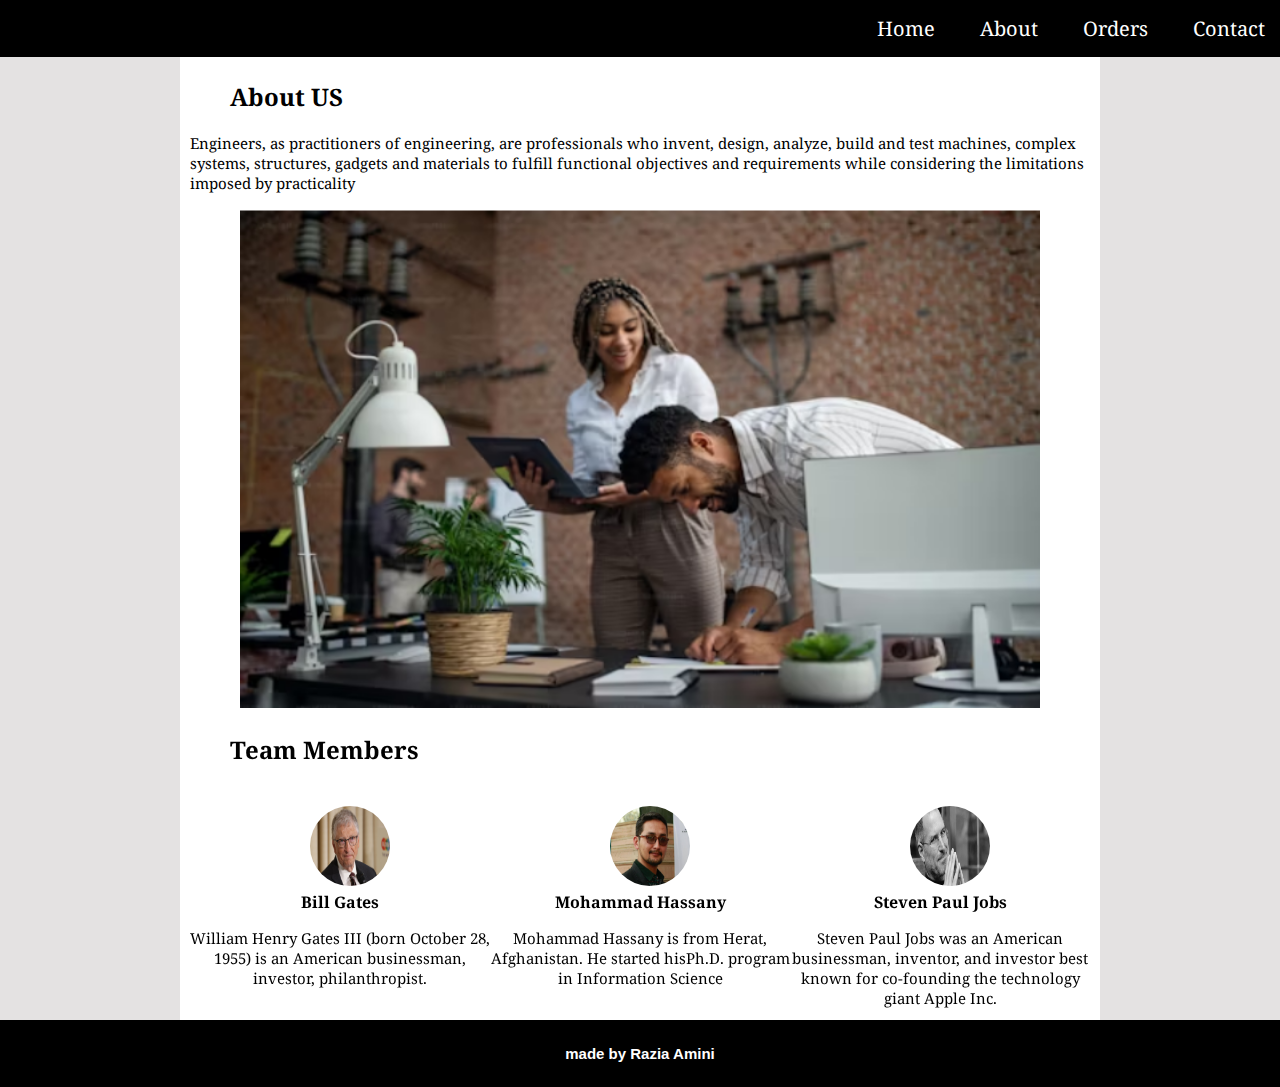
<file: about.html>
<!DOCTYPE html>
<html lang="en">

<head>
    <title> about</title>
    <meta charset="UTF-8">

    <link rel="preconnect"
        href="https://www.google.com/imgres?q=echo%20dot&imgurl=https%3A%2F%2Fgamextreme.ph%2Fcdn%2Fshop%2Fproducts%2F2_13db2cd7-e2bd-4865-9663-fbf0e575119c_1024x1024.png%3Fv%3D1670980578&imgrefurl=https%3A%2F%2Fgamextreme.ph%2Fproducts%2Famazon-echo-dot-5th-gen-2022-smart-speaker-with-alexa&docid=-Qf5425BfJATNM&tbnid=OCNK8yoeTO0VIM&vet=12ahUKEwjUzuqHpqiGAxVPKRAIHUfyC0AQM3oFCIIBEAA..i&w=800&h=800&hcb=2&ved=2ahUKEwjUzuqHpqiGAxVPKRAIHUfyC0AQM3oFCIIBEAA">
    <link rel="preconnect" href="https://fonts.gstatic.com" crossorigin>
    <link href="https://fonts.googleapis.com/css2?family=Lora:ital,wght@0,400..700;1,400..700&display=swap"
        rel="stylesheet">
    <link rel="preconnect" href="https://fonts.googleapis.com">
    <link rel="preconnect" href="https://fonts.gstatic.com" crossorigin>
    <link
        href="https://fonts.googleapis.com/css2?family=Lora:ital,wght@0,400..700;1,400..700&family=Noto+Serif:ital,wght@0,100..900;1,100..900&display=swap"
        rel="stylesheet">
    <link rel="stylesheet" href="styles.css">
    <style>
        related-product-name {
            display: flex;
            width: 100%;
            background-color: #000;
            justify-content: flex-end;

            margin-top: 0%;
            padding-top: 15px;

            padding-bottom: 15px;
            gap: 30px;
        }

        related-product-name a {
            text-decoration: none;
            font-size: 20px;
            color: #fff;
            padding-right: 15px;

        }

        related-product-name a:hover {
            background-color: hsl(0, 0%, 76%);
        }

        img {
            height: 400px;
            width: 700px;
            margin-left: 50px;
        }


        p {
            margin-left: 0px;
            padding-left: 0px;
            font-size: 15px;
        }


        div.product-container {
            padding-top: 60px;
        }

        h2 {
            margin-left: 40px;
        }

        .img-container img {
            width: 100%;
            height: 500px;
        }

        .my-caption {
            visibility: hidden;
            height: 50px;
            width: 700px;
            border: 1px solid black;
            position: absolute;
            top: 0;
            left: 50px;
            color: #fff;
            background-color: black;
            opacity: 0.7;
        }

        .img-container {
            position: relative;
        }

        .img-container:hover .my-caption {
            visibility: visible;
        }



        .product-container {
            background-color: white;
            width: 900px;
            height: 950px;
            padding: 10px;
            margin-left: auto;
            margin-right: auto;
            padding-top: 30px;
        }

        .team {
            display: flex;
            text-align: center;
            padding-top: 20px;
            padding-bottom: 20px;
        }

        .team .Members {
            width: 300px;


        }

        .team .Members img {
            border-radius: 50%;
            width: 80px;
            height: 80px;
            margin-right: 30px;
        }

        .team .Members .name {
            font-weight: bold;
        }
    </style>
</head>

<body>

    <nav>
        <a href="index.html">Home</a>
        <a href="index.html">About</a>
        <a href="#">Orders</a>
        <a href="#">Contact</a>

    </nav>
    <div class="product-container">
        <h2>About US</h2>
        <P>Engineers, as practitioners of engineering, are professionals who invent, design, analyze, build and test
            machines,
            complex systems, structures, gadgets and materials to fulfill functional objectives and requirements
            while considering
            the limitations imposed by practicality</P>

        <div class="img-container">
            <img src="images.PNG" style="width: 800px;" alt="this is team pic">
            <div class="my-caption">
                <p> we are team work togther</p>
            </div>



            <h2>Team Members</h2>

            <div class="team">
                <div class="Members">
                    <img src="img1.jpg" alt="bill gates">
                    <div class="name">Bill Gates</div>

                    <p>William Henry Gates III (born October 28, 1955) is an American businessman, investor,
                        philanthropist.
                    </p>
                </div>
                <div class="Members">
                    <img src="img2.PNG" alt="mohammad hassany">
                    <div class="name">Mohammad Hassany</div>

                    <p>Mohammad Hassany is from Herat, Afghanistan. He started hisPh.D. program in Information Science
                    </p>

                </div>

                <div class="Members">
                    <img src="img3.jpg" alt="steven paul jobs">
                    <div class="name">Steven Paul Jobs</div>

                    <p>Steven Paul Jobs was an American businessman, inventor, and investor best known for co-founding
                        the
                        technology giant
                        Apple Inc.</p>
                </div>
            </div>
        </div>
    </div>
    <footer>
        <p><b>made by Razia Amini</b></p>
    </footer>
</body>

</html>
</file>
<file: styles.css>
html,body{
    margin: 0;
    padding: 0;
  }
  body{
        background-color: #cfcbcb90;
        font-family: 'Noto Serif', 'Lucida Sans Regular', 'Lucida Grande', 'Lucida Sans Unicode', Geneva, Verdana, sans-serif;
    }
   
nav{
    display: flex;
    width: 100%;
    background-color:#000 ;
    justify-content: flex-end;
    position: fixed;
    margin-top: 0%;
    padding-top: 15px;
   
    padding-bottom: 15px;
    gap: 30px;
    }
    nav a{
        text-decoration: none;
        font-size: 20px;
        color:  #fff;
         padding-right:15px;
   
    }
    nav a:hover{
        background-color: hsl(0, 0%, 76%);
    }
    
    .product-container{
        background-color: #fff;
        width: 800px;
        padding: 20px;
        padding-top: 15px;
        margin-left: auto;
        margin-right: auto;
    }
     img{
        
        width: 100%;
    }
    .product-image img{
        margin-top: 50px;
        margin-left: 10px;
        margin-right: 10px;
        width: 350px;
    }
    .product-detail{
        margin-left: 20px;
        margin-right: 20px;
        margin-top: 20px;
        width: 400px;
    }
    .product-detail ul{
        margin-left: 10px;
        margin-right: 10px;
    }
    .product-detail h1 h3 p{
        margin-left: 10px;
        margin-right: 10px;
    }

    .promo-code p{
        width:270px;
        font-size: 15px;
        padding-right: 10px;
        padding-left: 10px;
        padding-top: 5px;
        padding-bottom: 5px;
        text-align: center;
        font-weight: 15px;
        margin-left: auto;
        margin-right: auto;
        background-color: rgb(250, 252, 333, );
        border:solid 3px green;
    }
    .row{
        display: flex;
           }

           .related-product{
            background-color: pink;
            padding-left: 10px;
            padding-right: 10px;
            padding-top: 10px;
            height:140px;
            width:200px;
                                  }
           .row .related-product{
            padding-bottom: 20px;
            border: #000 solid 2px;
            margin-left: 10px;
            margin-right: 10px;
            height:180px;
            width:160px;
            gap: 30px;
           }
           
     .related-product p{
            background-color: #000;
            color: #fff;
            margin: 0;
            visibility: hidden;
            height: 35px;
            width:160px;
            
           }

    footer{
        background-color: #000;
        color: #fff;
        font-family: Tahoma, Geneva, Verdana, sans-serif;
        margin-right: auto;
        margin-left: auto;
        padding-top: 10px;
        padding-bottom: 10px;
        text-align: center;
            }
    .related-product:hover p{
    visibility: visible;
</file>
